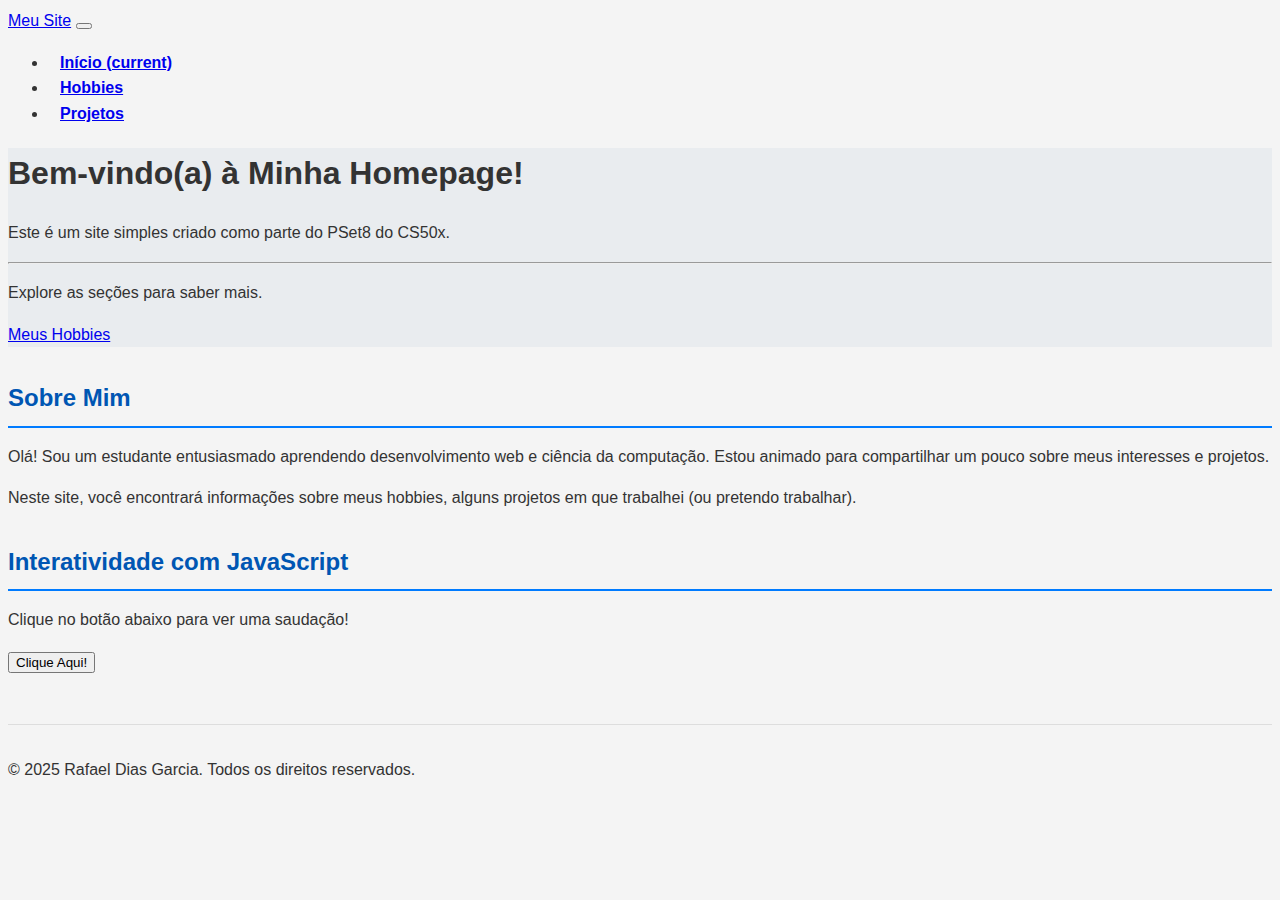
<file: pset8/homepage/index.html>
<!DOCTYPE html>
<html lang="pt-br">
<head>
    <meta charset="utf-8">
    <meta name="viewport" content="width=device-width, initial-scale=1, shrink-to-fit=no">

    <link rel="stylesheet" href="https://cdn.jsdelivr.net/npm/bootstrap@4.5.3/dist/css/bootstrap.min.css" integrity="sha384-TX8t27EcRE3e/ihU7zmQxVncDAy5uIKz4rEkgIXeMed4M0jlfIDPvg6uqKI2xXr2" crossorigin="anonymous">
    <link href="styles.css" rel="stylesheet">

    <title>Minha Homepage</title>
</head>
<body>

    <nav class="navbar navbar-expand-lg navbar-light bg-light">
        <div class="container-fluid">
            <a class="navbar-brand" href="index.html">Meu Site</a>
            <button class="navbar-toggler" type="button" data-toggle="collapse" data-target="#navbarNav" aria-controls="navbarNav" aria-expanded="false" aria-label="Toggle navigation">
                <span class="navbar-toggler-icon"></span>
            </button>
            <div class="collapse navbar-collapse" id="navbarNav">
                <ul class="navbar-nav ml-auto">
                    <li class="nav-item">
                        <a class="nav-link active" href="index.html">Início <span class="sr-only">(current)</span></a>
                    </li>
                    <li class="nav-item">
                        <a class="nav-link" href="hobbies.html">Hobbies</a>
                    </li>
                    <li class="nav-item">
                        <a class="nav-link" href="projetos.html">Projetos</a>
                    </li>
                </ul>
            </div>
        </div>
    </nav>

    <main class="container mt-5">
        <div class="jumbotron">
            <h1 class="display-4">Bem-vindo(a) à Minha Homepage!</h1>
            <p class="lead">Este é um site simples criado como parte do PSet8 do CS50x.</p>
            <hr class="my-4">
            <p>Explore as seções para saber mais.</p>
            <a class="btn btn-primary btn-lg" href="hobbies.html" role="button">Meus Hobbies</a>
        </div>

        <section id="sobre-mim" class="my-4">
            <h2>Sobre Mim</h2>
            <p>Olá! Sou um estudante entusiasmado aprendendo desenvolvimento web e ciência da computação. Estou animado para compartilhar um pouco sobre meus interesses e projetos.</p>
            <p>Neste site, você encontrará informações sobre meus hobbies, alguns projetos em que trabalhei (ou pretendo trabalhar).</p>
        </section>

        <section id="interacao-js" class="my-4">
            <h2>Interatividade com JavaScript</h2>
            <p>Clique no botão abaixo para ver uma saudação!</p>
            <button id="botaoSaudacao" class="btn btn-info">Clique Aqui!</button>
            <p id="mensagemSaudacao" class="mt-2"></p>
        </section>

    </main>

    <footer class="text-center py-4 mt-5 bg-light">
        <p>© 2025 Rafael Dias Garcia. Todos os direitos reservados.</p>
    </footer>

    <script src="https://code.jquery.com/jquery-3.5.1.slim.min.js" integrity="sha384-DfXdz2htPH0lsSSs5nCTpuj/zy4C+OGpamoFVy38MVBnE+IbbVYUew+OrCXaRkfj" crossorigin="anonymous"></script>
    <script src="https://cdn.jsdelivr.net/npm/bootstrap@4.5.3/dist/js/bootstrap.bundle.min.js" integrity="sha384-ho+j7jyWK8fNQe+A12Hb8AhRq26LrZ/JpcUGGOn+Y7RsweNrtN/tE3MoK7ZeZDyx" crossorigin="anonymous"></script>
    <script>
        document.addEventListener('DOMContentLoaded', function() {
            const botaoSaudacao = document.getElementById('botaoSaudacao');
            const mensagemSaudacao = document.getElementById('mensagemSaudacao');

            if (botaoSaudacao) {
                botaoSaudacao.addEventListener('click', function() {
                    mensagemSaudacao.textContent = 'Olá! Obrigado por visitar minha página!';
                    setTimeout(function() {
                        mensagemSaudacao.textContent = '';
                    }, 3000);
                });
            }
        });
    </script>
</body>
</html>
</file>
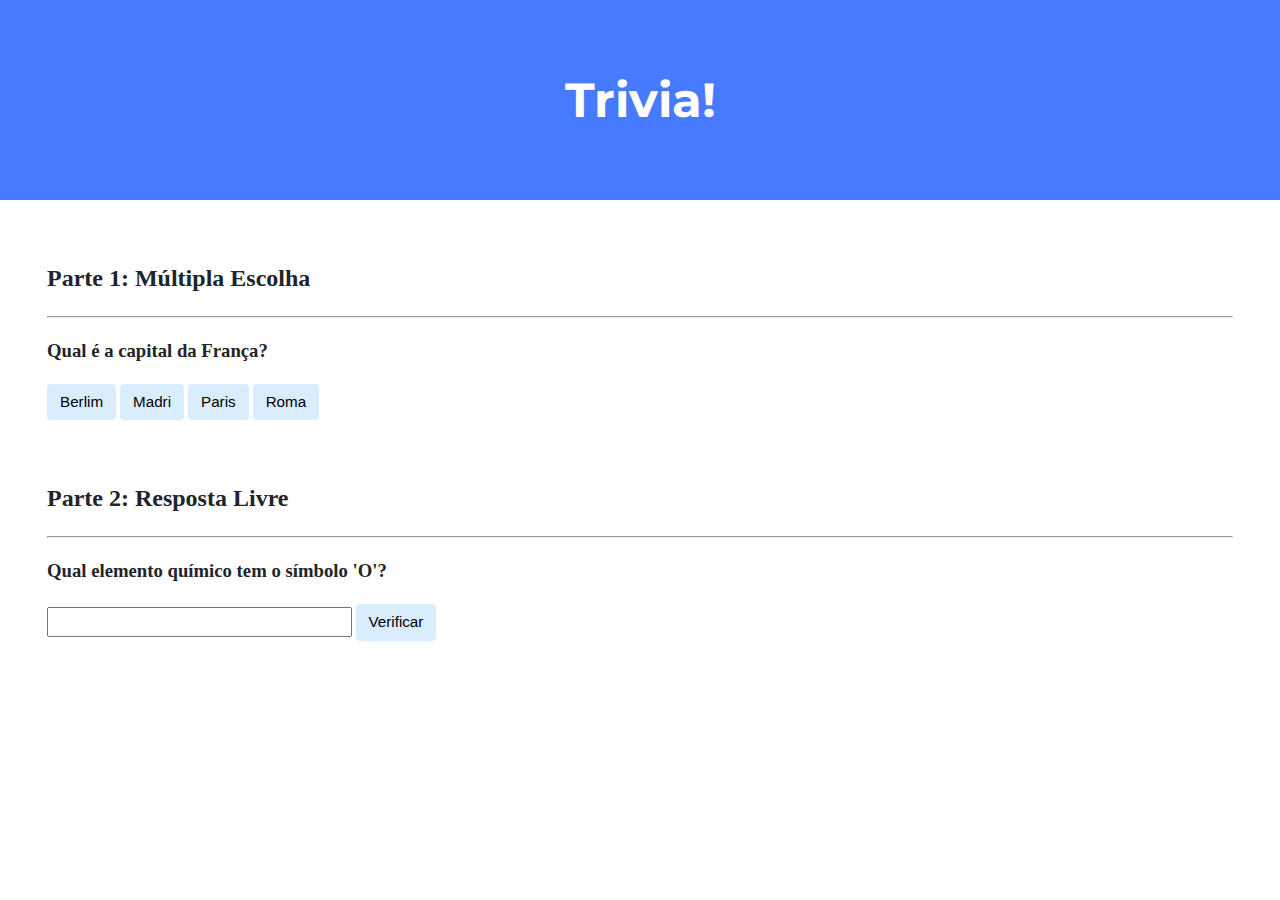
<file: pset8/trivia/index.html>
<!DOCTYPE html>

<html lang="pt-br">
    <head>
        <link href="https://fonts.googleapis.com/css2?family=Montserrat:wght@500&display=swap" rel="stylesheet">
        <link href="styles.css" rel="stylesheet">
        <title>Trivia!</title>
        <script>
            document.addEventListener('DOMContentLoaded', function() {

                let botoesCorretos = document.querySelectorAll('.correct');
                for (let i = 0; i < botoesCorretos.length; i++) {
                    botoesCorretos[i].addEventListener('click', function() {
                        botoesCorretos[i].style.backgroundColor = 'green';
                        document.querySelector('#feedback1').innerHTML = 'Correto!';
                    });
                }

                let botoesIncorretos = document.querySelectorAll('.incorrect');
                for (let i = 0; i < botoesIncorretos.length; i++) {
                    botoesIncorretos[i].addEventListener('click', function() {
                        botoesIncorretos[i].style.backgroundColor = 'red';
                        document.querySelector('#feedback1').innerHTML = 'Incorreto';
                    });
                }

                let botaoVerificarRespostaLivre = document.querySelector('#verificar_resposta_livre_btn');
                botaoVerificarRespostaLivre.addEventListener('click', function() {
                    let inputRespostaLivre = document.querySelector('#resposta_livre_input');
                    let feedbackRespostaLivre = document.querySelector('#feedback2');
                    let resposta = inputRespostaLivre.value.trim().toLowerCase();

                    if (resposta === 'oxigênio' || resposta === 'oxigenio') {
                        inputRespostaLivre.style.backgroundColor = 'green';
                        feedbackRespostaLivre.innerHTML = 'Correto!';
                    } else {
                        inputRespostaLivre.style.backgroundColor = 'red';
                        feedbackRespostaLivre.innerHTML = 'Incorreto';
                    }
                });
            });
        </script>
    </head>
    <body>
        <div class="header">
            <h1>Trivia!</h1>
        </div>

        <div class="container">
            <div class="section">
                <h2>Parte 1: Múltipla Escolha</h2>
                <hr>
                <h3>Qual é a capital da França?</h3>
                <button class="incorrect">Berlim</button>
                <button class="incorrect">Madri</button>
                <button class="correct">Paris</button>
                <button class="incorrect">Roma</button>
                <p class="feedback" id="feedback1"></p>
            </div>

            <div class="section">
                <h2>Parte 2: Resposta Livre</h2>
                <hr>
                <h3>Qual elemento químico tem o símbolo 'O'?</h3>
                <input type="text" id="resposta_livre_input">
                <button id="verificar_resposta_livre_btn">Verificar</button>
                <p class="feedback" id="feedback2"></p>
            </div>
        </div>
    </body>
</html>
</file>
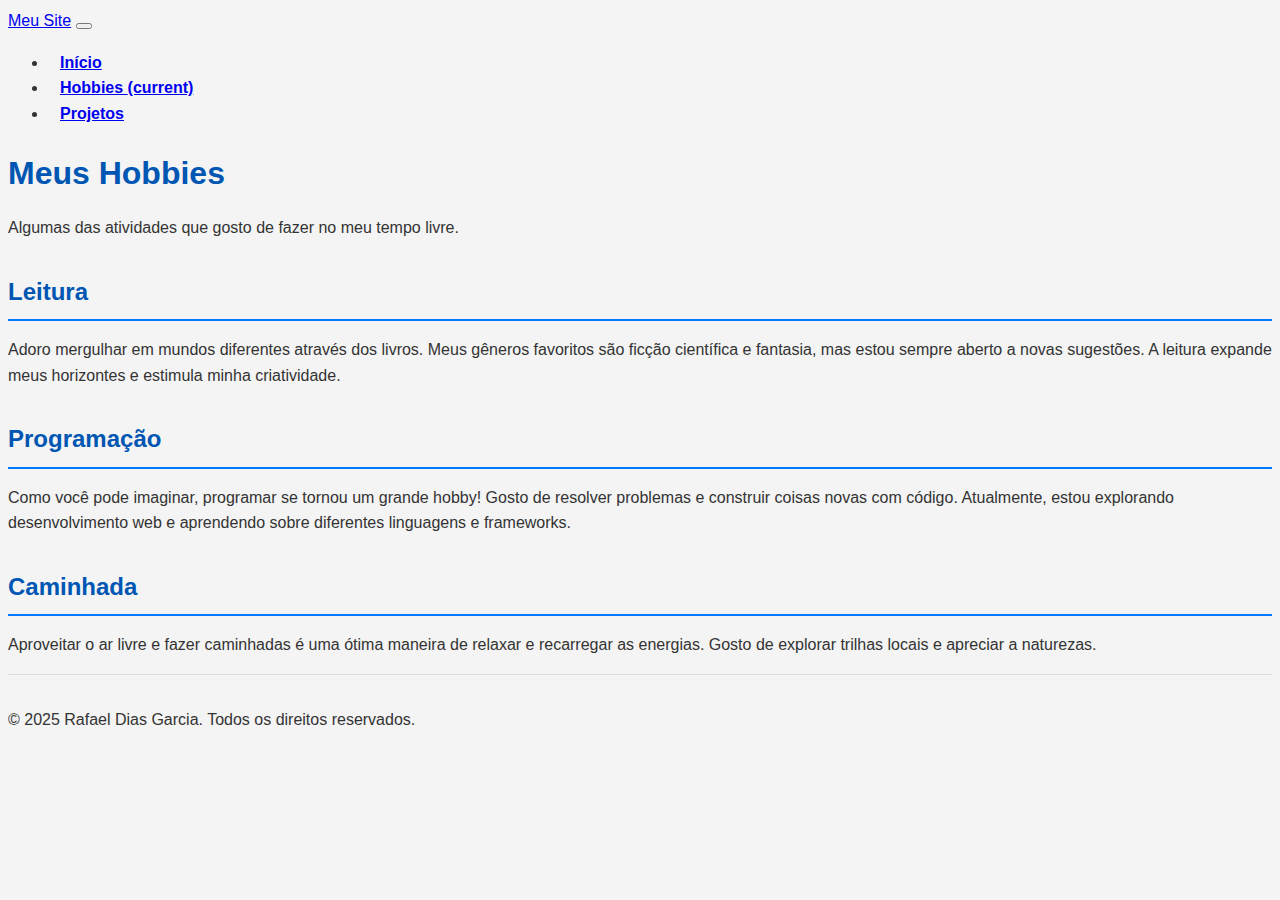
<file: pset8/homepage/hobbies.html>
<!DOCTYPE html>
<html lang="pt-br">
<head>
    <meta charset="utf-8">
    <meta name="viewport" content="width=device-width, initial-scale=1, shrink-to-fit=no">

    <link rel="stylesheet" href="https://cdn.jsdelivr.net/npm/bootstrap@4.5.3/dist/css/bootstrap.min.css" integrity="sha384-TX8t27EcRE3e/ihU7zmQxVncDAy5uIKz4rEkgIXeMed4M0jlfIDPvg6uqKI2xXr2" crossorigin="anonymous">
    <link href="styles.css" rel="stylesheet">

    <title>Meus Hobbies - Minha Homepage</title>
</head>
<body>

    <nav class="navbar navbar-expand-lg navbar-light bg-light">
        <div class="container-fluid">
            <a class="navbar-brand" href="index.html">Meu Site</a>
            <button class="navbar-toggler" type="button" data-toggle="collapse" data-target="#navbarNav" aria-controls="navbarNav" aria-expanded="false" aria-label="Toggle navigation">
                <span class="navbar-toggler-icon"></span>
            </button>
            <div class="collapse navbar-collapse" id="navbarNav">
                <ul class="navbar-nav ml-auto">
                    <li class="nav-item">
                        <a class="nav-link" href="index.html">Início</a>
                    </li>
                    <li class="nav-item">
                        <a class="nav-link active" href="hobbies.html">Hobbies <span class="sr-only">(current)</span></a>
                    </li>
                    <li class="nav-item">
                        <a class="nav-link" href="projetos.html">Projetos</a>
                    </li>
                </ul>
            </div>
        </div>
    </nav>

    <main class="container mt-5">
        <header class="text-center mb-4">
            <h1>Meus Hobbies</h1>
            <p class="lead">Algumas das atividades que gosto de fazer no meu tempo livre.</p>
        </header>

        <section class="mb-4">
            <h2>Leitura</h2>
            <p>Adoro mergulhar em mundos diferentes através dos livros. Meus gêneros favoritos são ficção científica e fantasia, mas estou sempre aberto a novas sugestões. A leitura expande meus horizontes e estimula minha criatividade.</p>
        </section>

        <section class="mb-4">
            <h2>Programação</h2>
            <p>Como você pode imaginar, programar se tornou um grande hobby! Gosto de resolver problemas e construir coisas novas com código. Atualmente, estou explorando desenvolvimento web e aprendendo sobre diferentes linguagens e frameworks.</p>
        </section>

        <section class="mb-4">
            <h2>Caminhada</h2>
            <p>Aproveitar o ar livre e fazer caminhadas é uma ótima maneira de relaxar e recarregar as energias. Gosto de explorar trilhas locais e apreciar a naturezas.</p>
        </section>

    </main>

    <footer class="text-center py-4 mt-5 bg-light">
        <p>© 2025 Rafael Dias Garcia. Todos os direitos reservados.</p>
    </footer>

    <script src="https://code.jquery.com/jquery-3.5.1.slim.min.js" integrity="sha384-DfXdz2htPH0lsSSs5nCTpuj/zy4C+OGpamoFVy38MVBnE+IbbVYUew+OrCXaRkfj" crossorigin="anonymous"></script>
    <script src="https://cdn.jsdelivr.net/npm/bootstrap@4.5.3/dist/js/bootstrap.bundle.min.js" integrity="sha384-ho+j7jyWK8fNQe+A12Hb8AhRq26LrZ/JpcUGGOn+Y7RsweNrtN/tE3MoK7ZeZDyx" crossorigin="anonymous"></script>
</body>
</html>
</file>
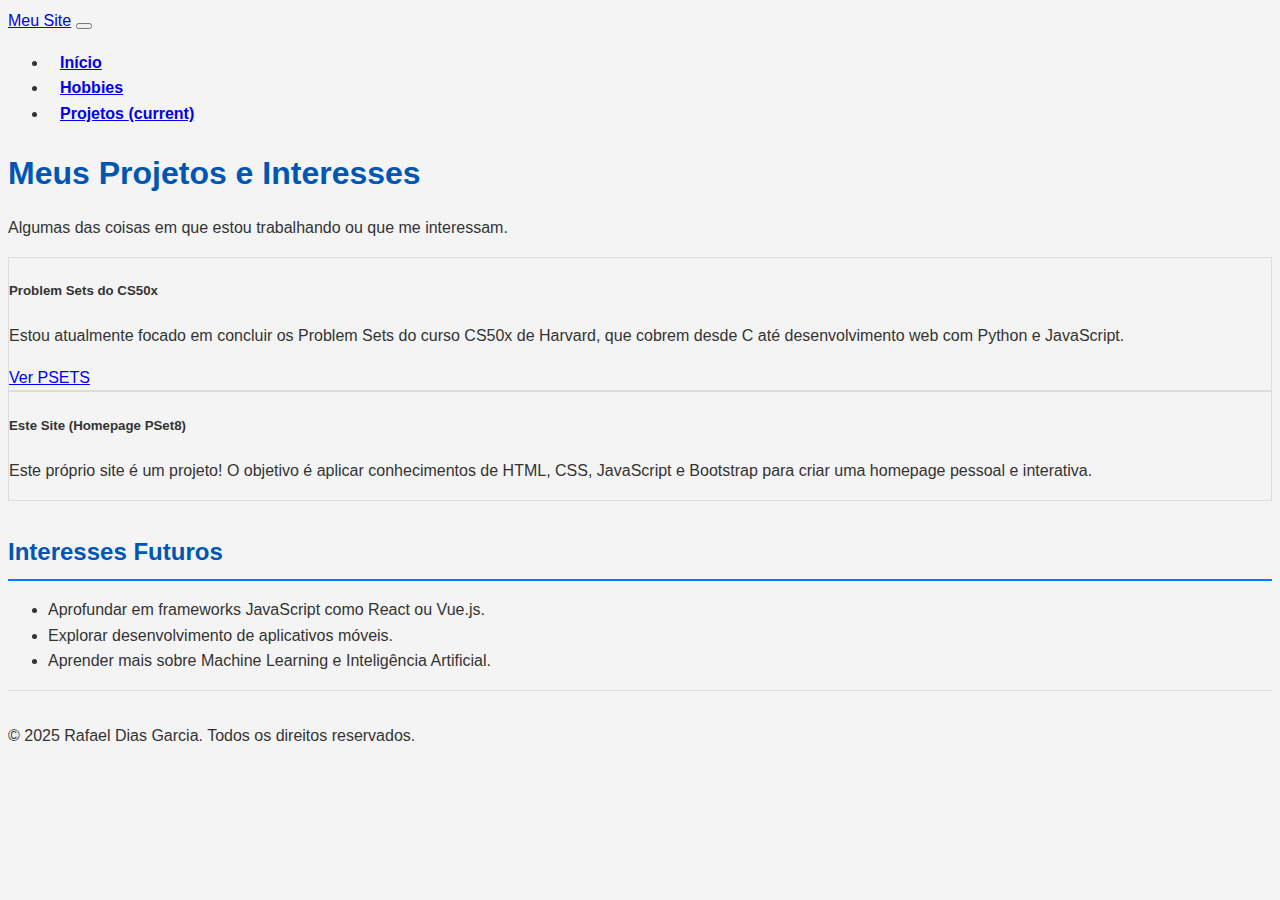
<file: pset8/homepage/projetos.html>
<!DOCTYPE html>
<html lang="pt-br">
<head>
    <meta charset="utf-8">
    <meta name="viewport" content="width=device-width, initial-scale=1, shrink-to-fit=no">

    <link rel="stylesheet" href="https://cdn.jsdelivr.net/npm/bootstrap@4.5.3/dist/css/bootstrap.min.css" integrity="sha384-TX8t27EcRE3e/ihU7zmQxVncDAy5uIKz4rEkgIXeMed4M0jlfIDPvg6uqKI2xXr2" crossorigin="anonymous">
    <link href="styles.css" rel="stylesheet">

    <title>Meus Projetos - Minha Homepage</title>
</head>
<body>

    <nav class="navbar navbar-expand-lg navbar-light bg-light">
        <div class="container-fluid">
            <a class="navbar-brand" href="index.html">Meu Site</a>
            <button class="navbar-toggler" type="button" data-toggle="collapse" data-target="#navbarNav" aria-controls="navbarNav" aria-expanded="false" aria-label="Toggle navigation">
                <span class="navbar-toggler-icon"></span>
            </button>
            <div class="collapse navbar-collapse" id="navbarNav">
                <ul class="navbar-nav ml-auto">
                    <li class="nav-item">
                        <a class="nav-link" href="index.html">Início</a>
                    </li>
                    <li class="nav-item">
                        <a class="nav-link" href="hobbies.html">Hobbies</a>
                    </li>
                    <li class="nav-item">
                        <a class="nav-link active" href="projetos.html">Projetos <span class="sr-only">(current)</span></a>
                    </li>
                </ul>
            </div>
        </div>
    </nav>

    <main class="container mt-5">
        <header class="text-center mb-4">
            <h1>Meus Projetos e Interesses</h1>
            <p class="lead">Algumas das coisas em que estou trabalhando ou que me interessam.</p>
        </header>

        <div class="row">
            <div class="col-md-6 mb-4">
                <div class="card">
                    <div class="card-body">
                        <h5 class="card-title">Problem Sets do CS50x</h5>
                        <p class="card-text">Estou atualmente focado em concluir os Problem Sets do curso CS50x de Harvard, que cobrem desde C até desenvolvimento web com Python e JavaScript.</p>
                        <a href="https://cs50.harvard.edu/x/2024/psets/" class="btn btn-outline-primary" target="_blank">Ver PSETS</a>
                    </div>
                </div>
            </div>
            <div class="col-md-6 mb-4">
                <div class="card">
                    <div class="card-body">
                        <h5 class="card-title">Este Site (Homepage PSet8)</h5>
                        <p class="card-text">Este próprio site é um projeto! O objetivo é aplicar conhecimentos de HTML, CSS, JavaScript e Bootstrap para criar uma homepage pessoal e interativa.</p>
                    </div>
                </div>
            </div>
        </div>

        <section class="mt-4">
            <h2>Interesses Futuros</h2>
            <ul>
                <li>Aprofundar em frameworks JavaScript como React ou Vue.js.</li>
                <li>Explorar desenvolvimento de aplicativos móveis.</li>
                <li>Aprender mais sobre Machine Learning e Inteligência Artificial.</li>
            </ul>
        </section>

    </main>

    <footer class="text-center py-4 mt-5 bg-light">
        <p>© 2025 Rafael Dias Garcia. Todos os direitos reservados.</p>
    </footer>

    <script src="https://code.jquery.com/jquery-3.5.1.slim.min.js" integrity="sha384-DfXdz2htPH0lsSSs5nCTpuj/zy4C+OGpamoFVy38MVBnE+IbbVYUew+OrCXaRkfj" crossorigin="anonymous"></script>
    <script src="https://cdn.jsdelivr.net/npm/bootstrap@4.5.3/dist/js/bootstrap.bundle.min.js" integrity="sha384-ho+j7jyWK8fNQe+A12Hb8AhRq26LrZ/JpcUGGOn+Y7RsweNrtN/tE3MoK7ZeZDyx" crossorigin="anonymous"></script>
</body>
</html>
</file>
<file: pset8/homepage/styles.css>
body {
    font-family: 'Arial', sans-serif;
    background-color: #f4f4f4;
    color: #333;
    line-height: 1.6;
}

header h1 {
    color: #0056b3;
    margin-bottom: 0.5rem;
}

.navbar-nav .nav-link {
    font-weight: bold;
    padding-right: .75rem;
    padding-left: .75rem;
}

.navbar-nav .nav-link:hover {
    color: #007bff;
}

.card {
    border: 1px solid #ddd;
}

.card:hover {
    box-shadow: 0 4px 8px rgba(0,0,0,0.1);
    transform: translateY(-5px);
    transition: all 0.3s ease-in-out;
}

footer {
    border-top: 1px solid #ddd;
    padding-top: 1rem;
    padding-bottom: 1rem;
}

#mensagemSaudacao {
    font-style: italic;
    color: green;
    margin-top: 10px;
    min-height: 1.5em;
}

main section h2 {
    margin-top: 2rem;
    margin-bottom: 1rem;
    padding-bottom: 0.5rem;
    border-bottom: 2px solid #007bff;
    color: #0056b3;
}

.jumbotron {
    background-color: #e9ecef;
}
</file>
<file: pset8/trivia/styles.css>
body {
    background-color: #fff;
    color: #212529;
    font-size: 1rem;
    font-weight: 400;
    line-height: 1.5;
    margin: 0;
    text-align: left;
}

.container {
    margin-left: auto;
    margin-right: auto;
    padding-left: 15px;
    padding-right: 15px;
}

.header {
    background-color: #477bff;
    color: #fff;
    margin-bottom: 2rem;
    padding: 2rem 1rem;
    text-align: center;
}

.section {
    padding: 0.5rem 2rem 1rem 2rem;
}

.section:hover {
    background-color: #f5f5f5;
    transition: color 2s ease-in-out, background-color 0.15s ease-in-out;
}

h1 {
    font-family: 'Montserrat', sans-serif;
    font-size: 48px;
}

button, input[type="submit"] {
    background-color: #d9edff;
    border: 1px solid transparent;
    border-radius: 0.25rem;
    font-size: 0.95rem;
    font-weight: 400;
    line-height: 1.5;
    padding: 0.375rem 0.75rem;
    text-align: center;
    transition: color 0.15s ease-in-out, background-color 0.15s ease-in-out, border-color 0.15s ease-in-out, box-shadow 0.15s ease-in-out;
    vertical-align: middle;
}


input[type="text"] {
    line-height: 1.8;
    width: 25%;
}

input[type="text"]:hover {
    background-color: #f5f5f5;
    transition: color 2s ease-in-out, background-color 0.15s ease-in-out;
}
</file>
